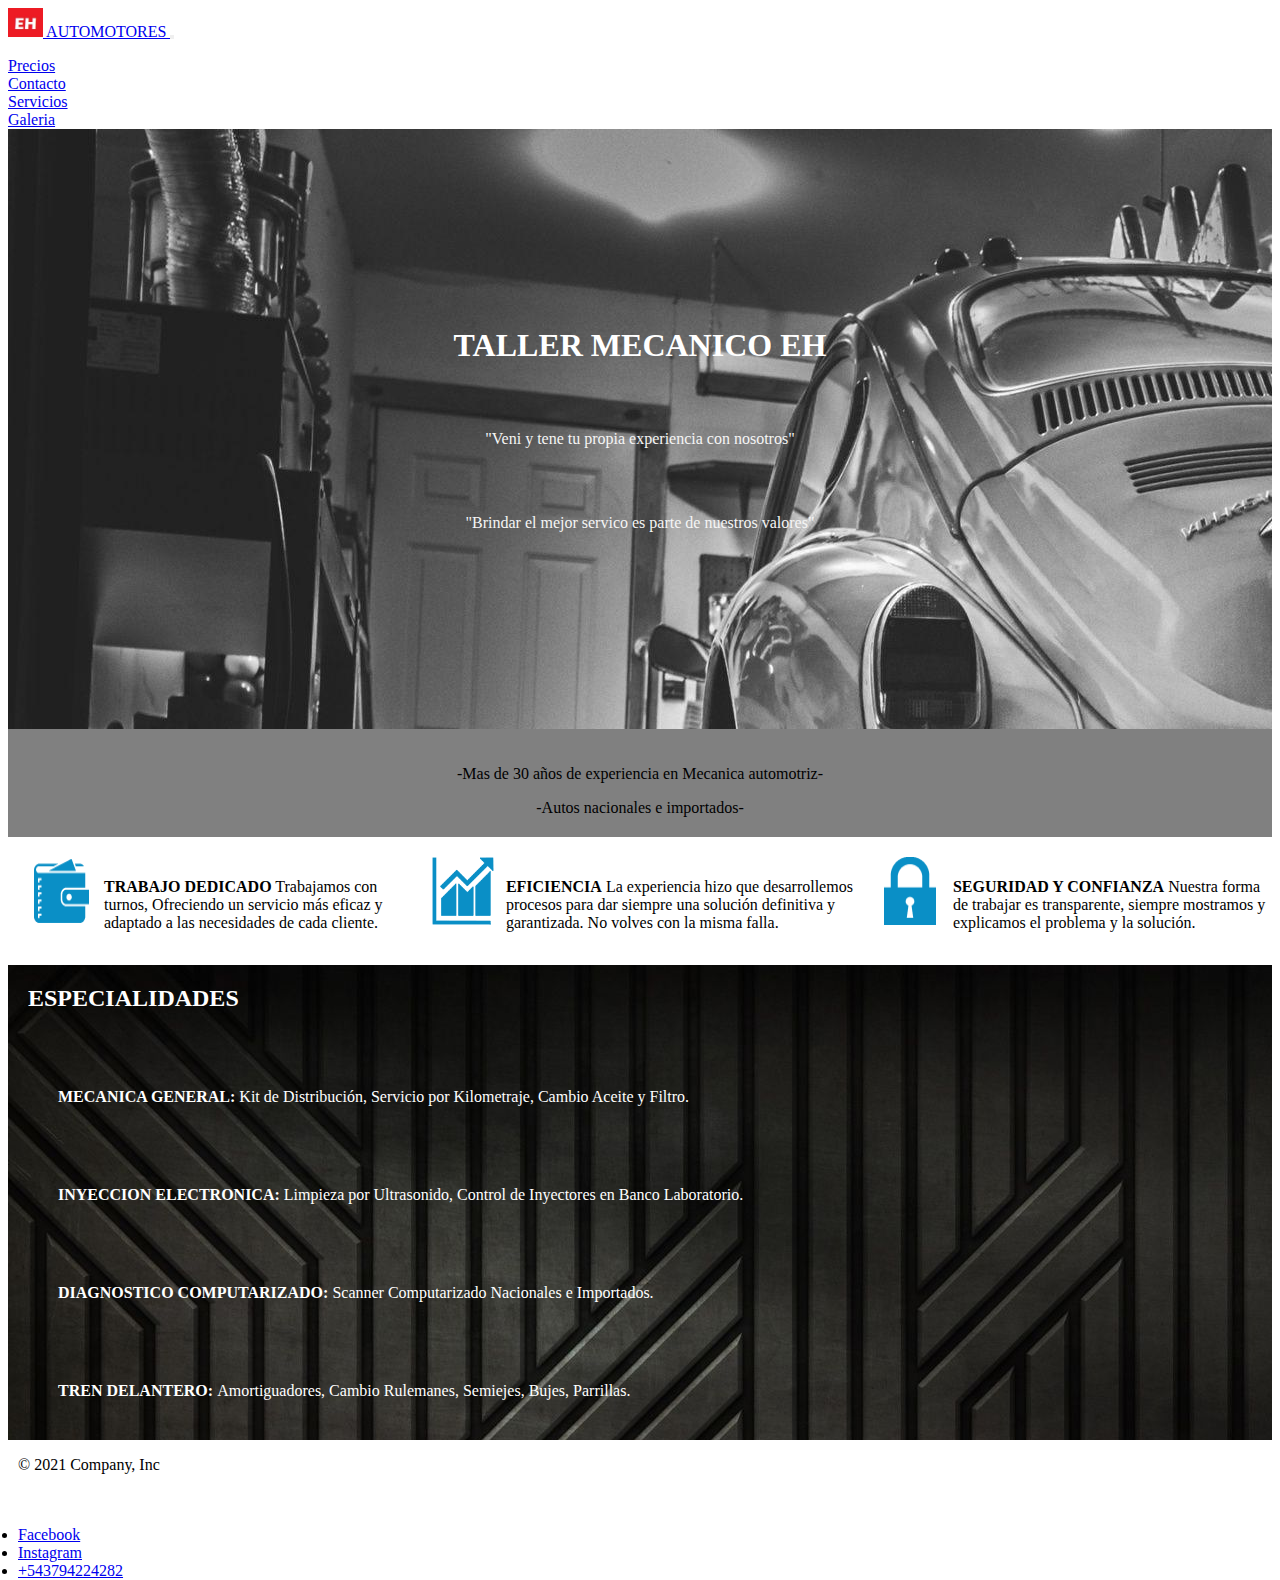
<file: index.html>
<!DOCTYPE html>
<html lang="en">
<head>
   
    <meta charset="UTF-8">
    <meta http-equiv="X-UA-Compatible" content="IE=edge">
    <meta name="viewport" content="width=device-width, initial-scale=1.0">
    <meta name="keywords" content="Taller, automotores, Service, mecanica, autos, Cambio de correa, pastilla de frenos">
    <meta name="description" content="Taller mecanico EH. Mecanica general, cambio de aceite, inyeccion electronica, puesta a punto, tapa de cilindro y escaneo  computarizado">
    <title>Taller EH</title>
    <link rel="shorcut icon" href="./img/logo.jpg">
    <link rel="stylesheet" href="./style.css">
    <link href="https://cdn.jsdelivr.net/npm/bootstrap@5.1.3/dist/css/bootstrap.min.css" rel="stylesheet" integrity="sha384-1BmE4kWBq78iYhFldvKuhfTAU6auU8tT94WrHftjDbrCEXSU1oBoqyl2QvZ6jIW3" crossorigin="anonymous">
</head>
<body>
  <!-- MENU -->
        <nav class="navbar navbar-expand-lg navbar-light bg-light">
            <div class="container-fluid">
                <a class="navbar-brand" href="./index.html">
                    <img src="./img/Sin título.jpg" alt="" width="35" height="29" class="d-inline-block align-text-top">
                    AUTOMOTORES
                </a>
              <button class="navbar-toggler" type="button" data-bs-toggle="collapse" data-bs-target="#navbarNav" aria-controls="navbarNav" aria-expanded="false" aria-label="Toggle navigation">
                <span class="navbar-toggler-icon"></span>
              </button>
              <div class="collapse navbar-collapse" id="navbarNav">
                <ul class="navbar-nav">
                  <li class="nav-item">
                    <a class="nav-link" href="./paginas/Precios.html">Precios</a>
                  </li>
                  <li class="nav-item">
                    <a class="nav-link" href="./paginas/Contacto.html">Contacto</a>
                  </li>
                  <li class="nav-item">
                    <a class="nav-link" href="./paginas/Servicios.html">Servicios</a>
                  </li>
                  <li class="nav-item">
                    <a class="nav-link" href="./paginas/Galeria.html">Galeria</a>
                  </li>
                </ul>
              </div>
            </div>
          </nav>
  <!-- Titulo y Frases -->
    <div class="informacion">
        <h1 class="display-1"><strong>TALLER MECANICO EH</strong></h1>
        <p class="h3">"Veni y tene tu propia experiencia con nosotros"</p>
        <p class="h3">"Brindar el mejor servico es parte de nuestros valores"</p>
    </div>
    <div class="Frase">
        <p class="h2">-Mas de 30 años de experiencia en Mecanica automotriz-</p>
        <p class="h4">-Autos nacionales e importados-</p>
    </div>
    <!-- Destacables -->
    <div class="Destacables">
      <img class="img" src="./img/diary.png" alt="">
      <p class="texto"><strong>TRABAJO DEDICADO</strong>
        Trabajamos con turnos, Ofreciendo un servicio más eficaz y adaptado a las necesidades de cada cliente.</p>
      <img class="img" src="./img/graph.png" alt="">
      <p class="texto"><strong>EFICIENCIA</strong>
          La experiencia hizo que desarrollemos procesos para dar siempre una solución definitiva y garantizada. No volves con la misma falla.</p>
      <img class="img" src="./img/lock.png" alt="">
      <p class="texto"><strong>SEGURIDAD Y CONFIANZA</strong>
          Nuestra forma de trabajar es transparente, siempre mostramos y explicamos el problema y la solución.</p>
    </div>
    <section class="especial">
      <h2 class="nosotros">ESPECIALIDADES</h2>
    <div class="especialidad">
        <ul class="listaespecial">
          <li><strong>MECANICA GENERAL:</strong> Kit de Distribución, Servicio por Kilometraje, Cambio Aceite y Filtro.</li>
          <li><strong>INYECCION ELECTRONICA:</strong> Limpieza por Ultrasonido, Control de Inyectores en Banco Laboratorio.</li>
          <li><strong>DIAGNOSTICO COMPUTARIZADO:</strong>  Scanner Computarizado Nacionales e Importados.</li>
          <li><strong>TREN DELANTERO: </strong> Amortiguadores, Cambio Rulemanes, Semiejes, Bujes, Parrillas.</li>
        </ul>
      </div>
    </section>  
  <!-- FOOTER -->  
    <div class="footer">
        <footer class="d-flex flex-wrap justify-content-between align-items-center py-3 my-4 border-top">
          <p class="col-md-4 mb-0 text-muted">&copy; 2021 Company, Inc</p>
      
          <a href="" class="col-md-4 d-flex align-items-center justify-content-center mb-3 mb-md-0 me-md-auto link-dark text-decoration-none">
            <svg class="bi me-2" width="40" height="32"><use xlink:href="#bootstrap"/></svg>
          </a>
          <ul class="nav col-md-4 justify-content-end">
            <li class="icon-facebook"><a href="#" class="nav-link px-2">Facebook</a></li>
            <li class="icon-instagram"><a href="#" class="nav-link px-2">Instagram</a></li>
            <li class="icon-phone"><a href="#" class="nav-link px-2">+543794224282</a></li>
          </ul>
        </footer>
      </div>
      <script src="https://cdn.jsdelivr.net/npm/bootstrap@5.1.3/dist/js/bootstrap.bundle.min.js" integrity="sha384-ka7Sk0Gln4gmtz2MlQnikT1wXgYsOg+OMhuP+IlRH9sENBO0LRn5q+8nbTov4+1p" crossorigin="anonymous"></script>
    </body>
</file>
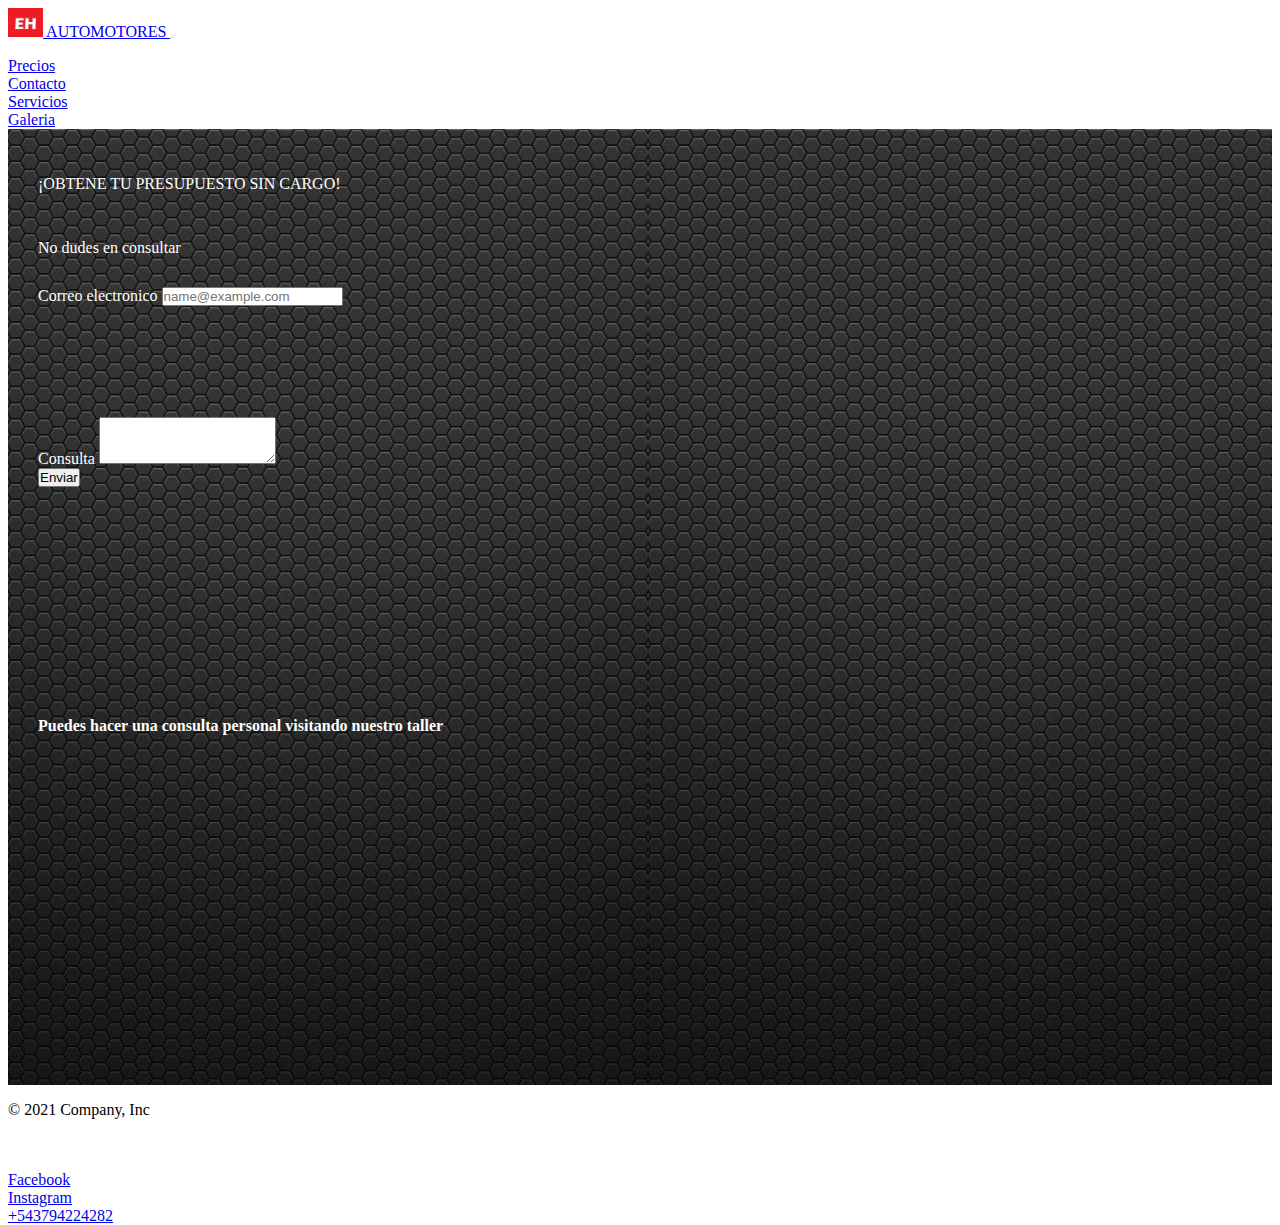
<file: paginas/Contacto.html>
<!DOCTYPE html>
<html lang="en">
<head>
    <meta charset="UTF-8">
    <meta http-equiv="X-UA-Compatible" content="IE=edge">
    <meta name="viewport" content="width=device-width, initial-scale=1.0">
    <meta name="keywords" content="Taller, automotores, Service, mecanica, autos, Cambio de correa, pastilla de frenos">
    <meta name="description" content="Taller mecanico EH. Mecanica general, cambio de aceite, inyeccion electronica, puesta a punto, tapa de cilindro y escaneo  computarizado">
    <title>Taller EH</title>
    <link rel="shorcut icon" href="../img/logo.jpg">
    <link rel="stylesheet" href="../style.css">
    <link href="https://cdn.jsdelivr.net/npm/bootstrap@5.1.3/dist/css/bootstrap.min.css" rel="stylesheet" integrity="sha384-1BmE4kWBq78iYhFldvKuhfTAU6auU8tT94WrHftjDbrCEXSU1oBoqyl2QvZ6jIW3" crossorigin="anonymous">
</head>
<body>
  <!-- MENU -->
    <nav class="navbar navbar-expand-lg navbar-light bg-light">
        <div class="container-fluid">
            <a class="navbar-brand" href="../index.html">
                <img src="../img/Sin título.jpg" alt="" width="35" height="29" class="d-inline-block align-text-top">
                AUTOMOTORES
            </a>
          <button class="navbar-toggler" type="button" data-bs-toggle="collapse" data-bs-target="#navbarNav" aria-controls="navbarNav" aria-expanded="false" aria-label="Toggle navigation">
            <span class="navbar-toggler-icon"></span>
          </button>
          <div class="collapse navbar-collapse" id="navbarNav">
            <ul class="navbar-nav">
              <li class="nav-item">
                <a class="nav-link" href="./Precios.html">Precios</a>
              </li>
              <li class="nav-item">
                <a class="nav-link" href="./Contacto.html">Contacto</a>
              </li>
              <li class="nav-item">
                <a class="nav-link" href="./Servicios.html">Servicios</a>
              </li>
              <li class="nav-item">
                <a class="nav-link" href="./Galeria.html">Galeria</a>
              </li>
            </ul>
          </div>
        </div>
      </nav>
  <!-- FORMULARIO -->    
  <section class="Contacto">
    <p class="h1">¡OBTENE TU PRESUPUESTO SIN CARGO!</p>
    <p class="h5">No dudes en consultar</p>
      <div class="correo">
        <label for="exampleFormControlInput1" class="form-label">Correo electronico</label>
        <input type="email" class="form-control" id="exampleFormControlInput1" placeholder="name@example.com">
      </div>
      <div class="consulta">
        <label for="exampleFormControlTextarea1" class="form-label">Consulta</label>
        <textarea class="form-control" id="exampleFormControlTextarea1" rows="3"></textarea>
        <br>
        <button type="button" class="btn btn-light">Enviar</button>
      </div>
      <h4 class="Sugerencia">Puedes hacer una consulta personal visitando nuestro taller</h4>
      <iframe class="mapa" src="https://www.google.com/maps/embed?pb=!1m18!1m12!1m3!1d3539.790917454062!2d-58.80777398584705!3d-27.475767882888327!2m3!1f0!2f0!3f0!3m2!1i1024!2i768!4f13.1!3m3!1m2!1s0x94456b12aebf0a8f%3A0xc9174f26031926ec!2sTacuar%C3%AD%201251%2C%20W3400%20Corrientes!5e0!3m2!1ses!2sar!4v1645143934386!5m2!1ses!2sar" width="300" height="300" style="border:0;" allowfullscreen="" loading="lazy"></iframe>
  </section>
  <!-- FOOTER -->  
<div class="container">
    <footer class="d-flex flex-wrap justify-content-between align-items-center py-3 my-4 border-top">
      <p class="col-md-4 mb-0 text-muted">&copy; 2021 Company, Inc</p>
  
      <a href="" class="col-md-4 d-flex align-items-center justify-content-center mb-3 mb-md-0 me-md-auto link-dark text-decoration-none">
        <svg class="bi me-2" width="40" height="32"><use xlink:href="#bootstrap"/></svg>
      </a>
  
      <ul class="nav col-md-4 justify-content-end">
        <li class="nav-item"><a href="#" class="nav-link px-2 text-muted">Facebook</a></li>
        <li class="nav-item"><a href="#" class="nav-link px-2 text-muted">Instagram</a></li>
        <li class="nav-item"><a href="#" class="nav-link px-2 text-muted">+543794224282</a></li>
      </ul>
    </footer>
  </div>
  <script src="https://cdn.jsdelivr.net/npm/bootstrap@5.1.3/dist/js/bootstrap.bundle.min.js" integrity="sha384-ka7Sk0Gln4gmtz2MlQnikT1wXgYsOg+OMhuP+IlRH9sENBO0LRn5q+8nbTov4+1p" crossorigin="anonymous"></script>
</body>
</html>
</file>
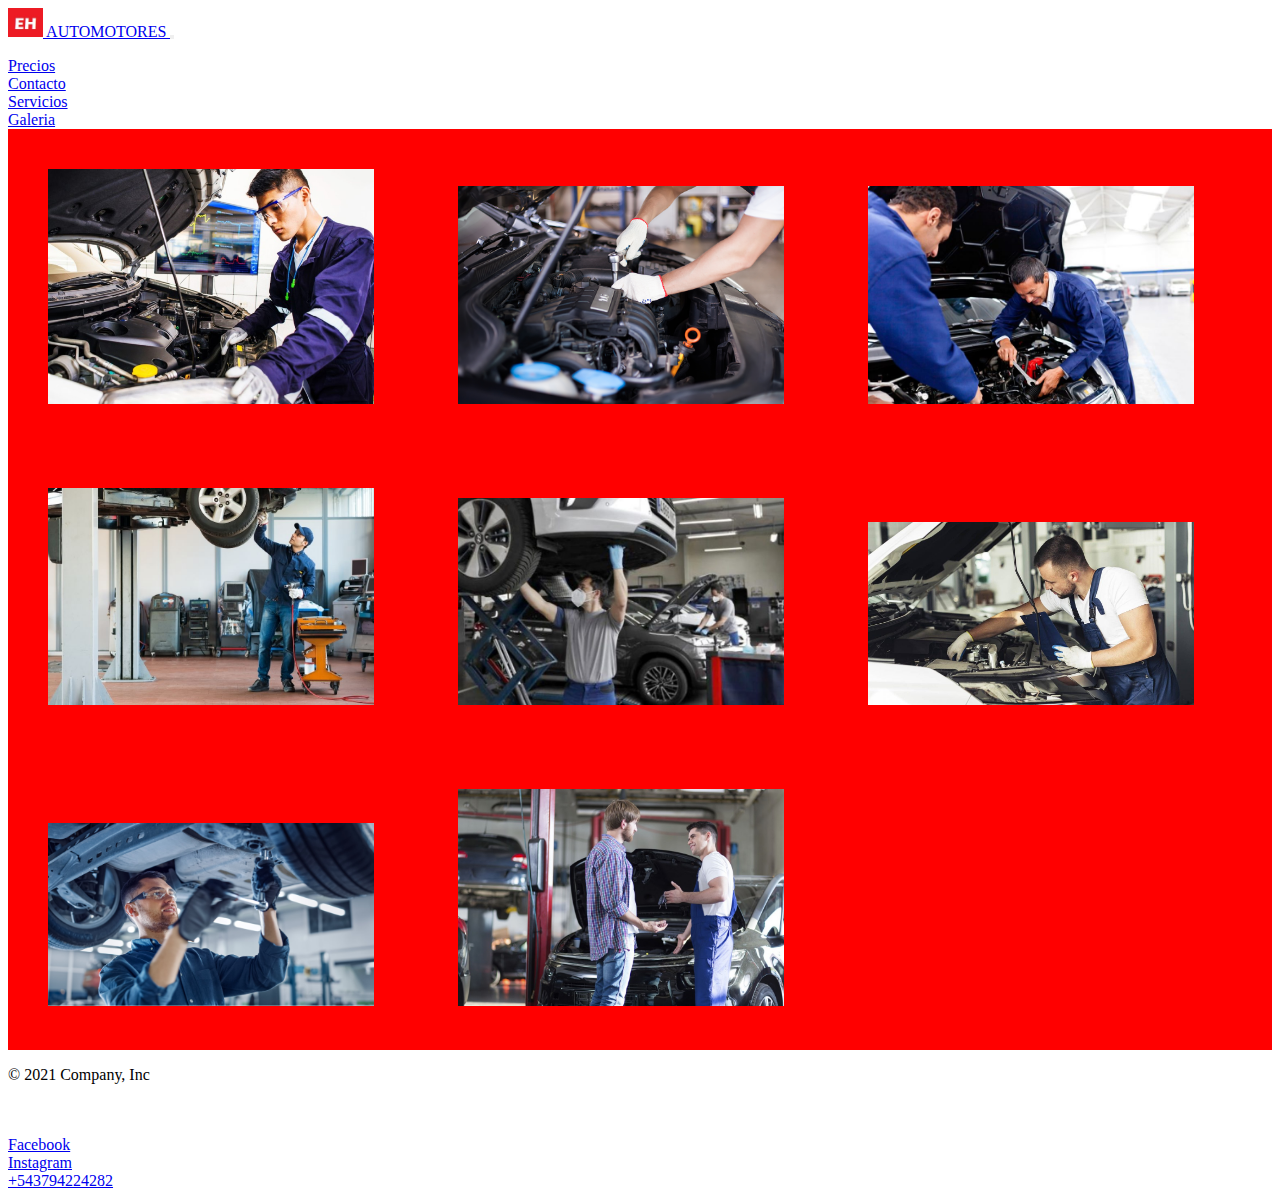
<file: paginas/Galeria.html>
<!DOCTYPE html>
<html lang="en">
<head>
    <meta charset="UTF-8">
    <meta http-equiv="X-UA-Compatible" content="IE=edge">
    <meta name="viewport" content="width=device-width, initial-scale=1.0">
    <meta name="keywords" content="Taller, automotores, Service, mecanica, autos, Cambio de correa, pastilla de frenos">
    <meta name="description" content="Taller mecanico EH. Mecanica general, cambio de aceite, inyeccion electronica, puesta a punto, tapa de cilindro y escaneo  computarizado">
    <title>Taller EH</title>
    <link rel="shorcut icon" href="../img/logo.jpg">
    <link rel="stylesheet" href="../style.css">
    <link href="https://cdn.jsdelivr.net/npm/bootstrap@5.1.3/dist/css/bootstrap.min.css" rel="stylesheet" integrity="sha384-1BmE4kWBq78iYhFldvKuhfTAU6auU8tT94WrHftjDbrCEXSU1oBoqyl2QvZ6jIW3" crossorigin="anonymous">
</head>
<body>
  <!-- MENU -->
    <nav class="navbar navbar-expand-lg navbar-light bg-light">
        <div class="container-fluid">
            <a class="navbar-brand" href="../index.html">
                <img src="../img/Sin título.jpg" alt="" width="35" height="29" class="d-inline-block align-text-top">
                AUTOMOTORES
            </a>
          <button class="navbar-toggler" type="button" data-bs-toggle="collapse" data-bs-target="#navbarNav" aria-controls="navbarNav" aria-expanded="false" aria-label="Toggle navigation">
            <span class="navbar-toggler-icon"></span>
          </button>
          <div class="collapse navbar-collapse" id="navbarNav">
            <ul class="navbar-nav">
              <li class="nav-item">
                <a class="nav-link" href="./Precios.html">Precios</a>
              </li>
              <li class="nav-item">
                <a class="nav-link" href="./Contacto.html">Contacto</a>
              </li>
              <li class="nav-item">
                <a class="nav-link" href="./Servicios.html">Servicios</a>
              </li>
              <li class="nav-item">
                <a class="nav-link" href="./Galeria.html">Galeria</a>
              </li>
            </ul>
          </div>
        </div>
      </nav>
    
  <!-- FOTOS  -->    
      <div class="galeria">
        <img class="galeria__img1" src="../img/Aprender-Mecanica-Basica.jpg" alt="image">
        <img class="galeria__img2" src="../img/03_960x640.png" alt="image2">
        <img class="galeria__img3" src="../img/Pedido-Meca-08.jpg" alt="image3">
        <img class="galeria__img4" src="../img/limpiar-taller-mecanico-900x600-1.jpg" alt="image4">
        <img class="galeria__img5" src="../img/taller-770x489.jpeg" alt="image5">
        <img class="galeria__img6" src="../img/servicios-mecanicos-1200x675-1.jpg" alt="image6">
        <img class="galeria__img7" src="../img/Mecanicos-certificados-en-nuestras-marcas.jpg" alt="image7">
        <img class="galeria__img8" src="../img/ico-destinonegocio-taller-mecanico-istock-getty-images-1030x686-1.jpg" alt="image8">
    </div>
  <!-- FOOTER -->  
    <div class="container">
        <footer class="d-flex flex-wrap justify-content-between align-items-center py-3 my-4 border-top">
          <p class="col-md-4 mb-0 text-muted">&copy; 2021 Company, Inc</p>
      
          <a href="" class="col-md-4 d-flex align-items-center justify-content-center mb-3 mb-md-0 me-md-auto link-dark text-decoration-none">
            <svg class="bi me-2" width="40" height="32"><use xlink:href="#bootstrap"/></svg>
          </a>
      
          <ul class="nav col-md-4 justify-content-end">
            <li class="nav-item"><a href="#" class="nav-link px-2 text-muted">Facebook</a></li>
            <li class="nav-item"><a href="#" class="nav-link px-2 text-muted">Instagram</a></li>
            <li class="nav-item"><a href="#" class="nav-link px-2 text-muted">+543794224282</a></li>
          </ul>
        </footer>
      </div>
      <script src="https://cdn.jsdelivr.net/npm/bootstrap@5.1.3/dist/js/bootstrap.bundle.min.js" integrity="sha384-ka7Sk0Gln4gmtz2MlQnikT1wXgYsOg+OMhuP+IlRH9sENBO0LRn5q+8nbTov4+1p" crossorigin="anonymous"></script>
</body>
</html>
</file>
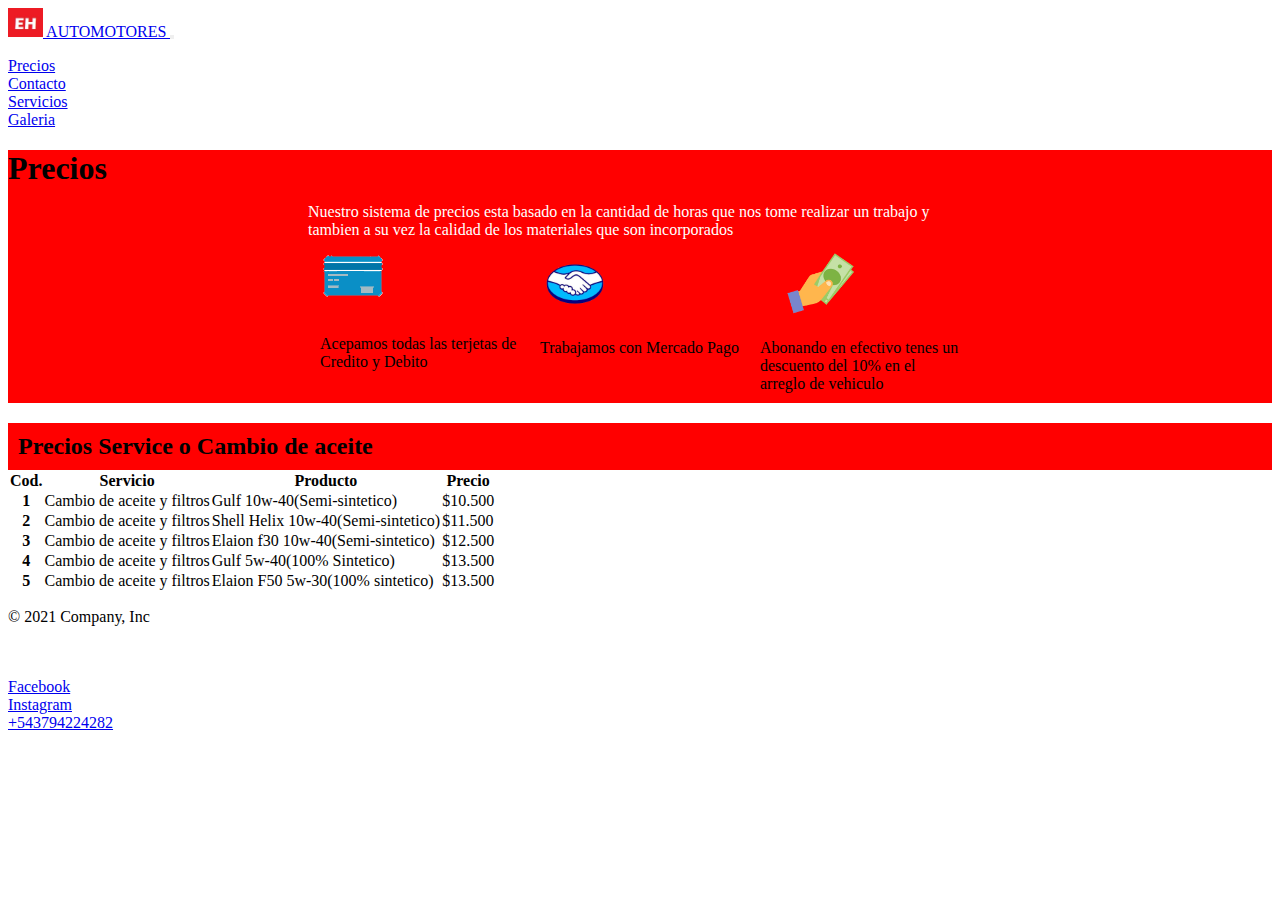
<file: paginas/Precios.html>
<!DOCTYPE html>
<html lang="en">
<head>
    <meta charset="UTF-8">
    <meta http-equiv="X-UA-Compatible" content="IE=edge">
    <meta name="viewport" content="width=device-width, initial-scale=1.0">
    <meta name="keywords" content="Taller, automotores, Service, mecanica, autos, Cambio de correa, pastilla de frenos">
    <meta name="description" content="Taller mecanico EH. Mecanica general, cambio de aceite, inyeccion electronica, puesta a punto, tapa de cilindro y escaneo  computarizado">
    <title>Taller EH</title>
    <link rel="shorcut icon" href="../img/logo.jpg">
    <link rel="stylesheet" href="../style.css">
    <link href="https://cdn.jsdelivr.net/npm/bootstrap@5.1.3/dist/css/bootstrap.min.css" rel="stylesheet" integrity="sha384-1BmE4kWBq78iYhFldvKuhfTAU6auU8tT94WrHftjDbrCEXSU1oBoqyl2QvZ6jIW3" crossorigin="anonymous">
</head>
<body>
  <!-- MENU -->
    <nav class="navbar navbar-expand-lg navbar-light bg-light">
        <div class="container-fluid">
            <a class="navbar-brand" href="../index.html">
                <img src="../img/Sin título.jpg" alt="" width="35" height="29" class="d-inline-block align-text-top">
                AUTOMOTORES
            </a>
          <button class="navbar-toggler" type="button" data-bs-toggle="collapse" data-bs-target="#navbarNav" aria-controls="navbarNav" aria-expanded="false" aria-label="Toggle navigation">
            <span class="navbar-toggler-icon"></span>
          </button>
          <div class="collapse navbar-collapse" id="navbarNav">
            <ul class="navbar-nav">
              <li class="nav-item">
                <a class="nav-link" href="./Precios.html">Precios</a>
              </li>
              <li class="nav-item">
                <a class="nav-link" href="./Contacto.html">Contacto</a>
              </li>
              <li class="nav-item">
                <a class="nav-link" href="./Servicios.html">Servicios</a>
              </li>
              <li class="nav-item">
                <a class="nav-link" href="./Galeria.html">Galeria</a>
              </li>
            </ul>
          </div>
        </div>
      </nav>
  <!-- TITULO Y DESCRIPCION-->
      <div class="pricing-header p-3 pb-md-4 mx-auto text-center">
        <h1 class="display-4 fw-normal">Precios</h1>
        <p class="fs-5">Nuestro sistema de precios esta basado en la cantidad de horas que nos tome realizar un trabajo y tambien a su vez la calidad de los materiales que son incorporados</p>
      </div>
    <section class="mediospago">
      <div class="tarjeta">
        <img src="../img/credit_card.png" alt="">
        <p>Acepamos todas las terjetas de Credito y Debito</p>
      </div>
      <div class="mepa">
        <img class="mepaimg" src="../img/VNkteEHP_400x400.png" alt="">
        <p>Trabajamos con Mercado Pago</p>
      </div>
      <div class="efectivo">
        <img class="cashimg" src="../img/EFECTIVO.png" alt="">
        <p>Abonando en efectivo tenes un descuento del 10% en el arreglo de vehiculo</p>
      </div>
    </section>
  <!-- TABLA DE PRECIOS --> 
    <h2 class="titulo">Precios Service o Cambio de aceite</h2>   
    <div class="Tabla"> 
    <table class="table table-dark table-striped">
      <thead>
        <tr>
          <th scope="col">Cod.</th>
          <th scope="col">Servicio</th>
          <th scope="col">Producto</th>
          <th scope="col">Precio</th>
        </tr>
      </thead>
      <tbody>
        <tr>
          <th scope="row">1</th>
          <td>Cambio de aceite y filtros</td>
          <td>Gulf 10w-40(Semi-sintetico)</td>
          <td>$10.500</td>
        </tr>
        <tr>
          <th scope="row">2</th>
          <td>Cambio de aceite y filtros</td>
          <td>Shell Helix 10w-40(Semi-sintetico)</td>
          <td>$11.500</td>
        </tr>
        <tr>
          <th scope="row">3</th>
          <td>Cambio de aceite y filtros</td>
          <td>Elaion f30 10w-40(Semi-sintetico)</td>
          <td>$12.500</td>
        </tr>
        <tr>
          <th scope="row">4</th>
          <td>Cambio de aceite y filtros</td>
          <td>Gulf 5w-40(100% Sintetico)</td>
          <td>$13.500</td>
        </tr>
        <tr>
          <th scope="row">5</th>
          <td>Cambio de aceite y filtros</td>
          <td>Elaion F50 5w-30(100% sintetico)</td>
          <td>$13.500</td>
        </tr>
      </tbody>
    </table>
  </div> 
  <!-- FOOTER -->
    <div class="container">
        <footer class="d-flex flex-wrap justify-content-between align-items-center py-3 my-4 border-top">
          <p class="col-md-4 mb-0 text-muted">&copy; 2021 Company, Inc</p>
      
          <a href="" class="col-md-4 d-flex align-items-center justify-content-center mb-3 mb-md-0 me-md-auto link-dark text-decoration-none">
            <svg class="bi me-2" width="40" height="32"><use xlink:href="#bootstrap"/></svg>
          </a>
      
          <ul class="nav col-md-4 justify-content-end">
            <li class="nav-item"><a href="#" class="nav-link px-2 text-muted">Facebook</a></li>
            <li class="nav-item"><a href="#" class="nav-link px-2 text-muted">Instagram</a></li>
            <li class="nav-item"><a href="#" class="nav-link px-2 text-muted">+543794224282</a></li>
          </ul>
        </footer>
      </div>
      <script src="https://cdn.jsdelivr.net/npm/bootstrap@5.1.3/dist/js/bootstrap.bundle.min.js" integrity="sha384-ka7Sk0Gln4gmtz2MlQnikT1wXgYsOg+OMhuP+IlRH9sENBO0LRn5q+8nbTov4+1p" crossorigin="anonymous"></script>
</body>
</html>
</file>
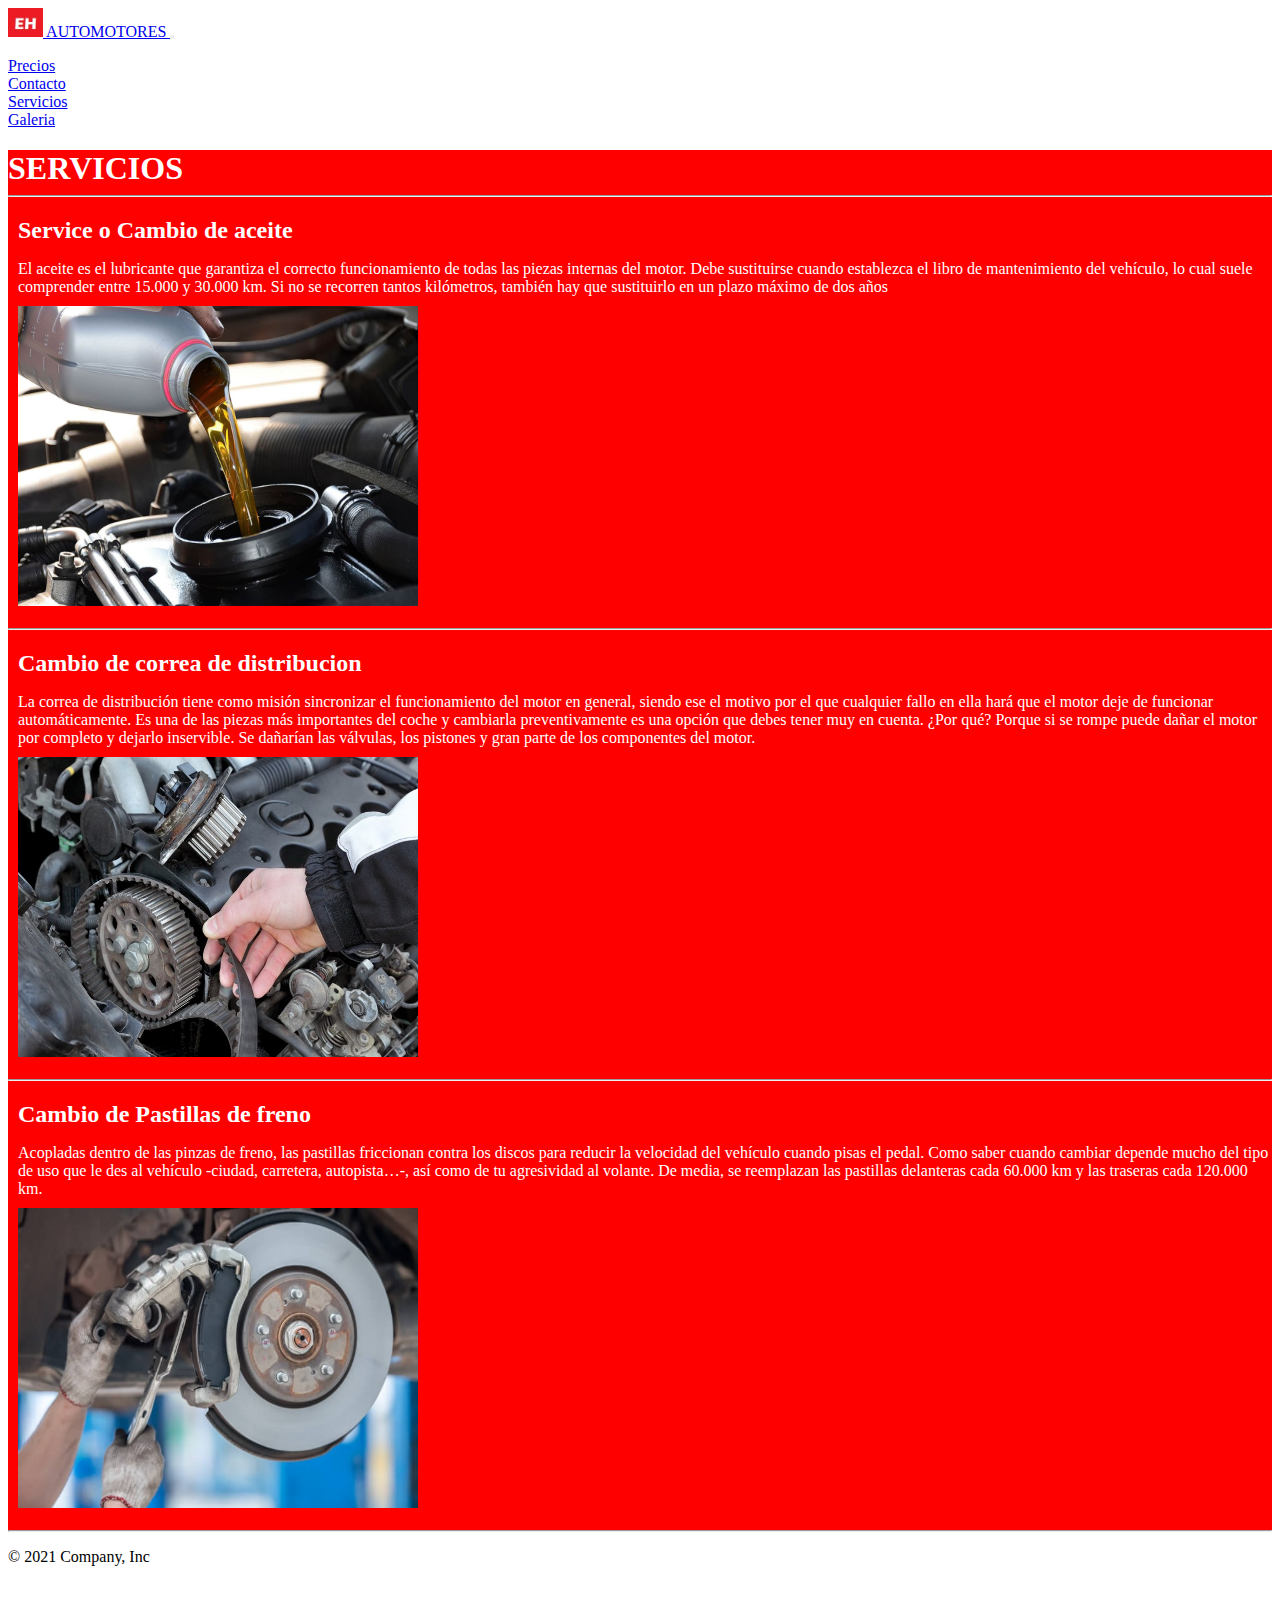
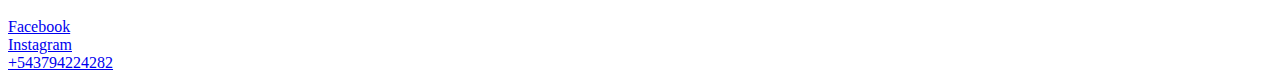
<file: paginas/Servicios.html>
<!DOCTYPE html>
<html lang="en">
<head>
    <meta charset="UTF-8">
    <meta http-equiv="X-UA-Compatible" content="IE=edge">
    <meta name="viewport" content="width=device-width, initial-scale=1.0">
    <meta name="keywords" content="Taller, automotores, Service, mecanica, autos, Cambio de correa, pastilla de frenos">
    <meta name="description" content="Taller mecanico EH. Mecanica general, cambio de aceite, inyeccion electronica, puesta a punto, tapa de cilindro y escaneo  computarizado">
    <title>Taller EH</title>
    <link rel="shorcut icon" href="../img/logo.jpg">
    <link rel="stylesheet" href="../style.css">
    <link href="https://cdn.jsdelivr.net/npm/bootstrap@5.1.3/dist/css/bootstrap.min.css" rel="stylesheet" integrity="sha384-1BmE4kWBq78iYhFldvKuhfTAU6auU8tT94WrHftjDbrCEXSU1oBoqyl2QvZ6jIW3" crossorigin="anonymous">
</head>
<body>
  <!-- MENU -->
    <nav class="navbar navbar-expand-lg navbar-light bg-light">
        <div class="container-fluid">
            <a class="navbar-brand" href="../index.html">
                <img src="../img/Sin título.jpg" alt="" width="35" height="29" class="d-inline-block align-text-top">
                AUTOMOTORES
            </a>
          <button class="navbar-toggler" type="button" data-bs-toggle="collapse" data-bs-target="#navbarNav" aria-controls="navbarNav" aria-expanded="false" aria-label="Toggle navigation">
            <span class="navbar-toggler-icon"></span>
          </button>
          <div class="collapse navbar-collapse" id="navbarNav">
            <ul class="navbar-nav">
              <li class="nav-item">
                <a class="nav-link" href="./Precios.html">Precios</a>
              </li>
              <li class="nav-item">
                <a class="nav-link" href="./Contacto.html">Contacto</a>
              </li>
              <li class="nav-item">
                <a class="nav-link" href="./Servicios.html">Servicios</a>
              </li>
              <li class="nav-item">
                <a class="nav-link" href="./Galeria.html">Galeria</a>
              </li>
            </ul>
          </div>
        </div>
      </nav>
  <!-- TITULO -->  
<section class="Servicios"> 
  <h1 class="Servicios__titulo">SERVICIOS</h1>  
    <hr class="featurette-divider">
  <!-- SERVICIO 1-->
<div class="row featurette">
      <div class="col-md-7">
        <h2 class="featurette-heading">Service o Cambio de aceite</h2>
        <p class="lead">El aceite es el lubricante que garantiza el correcto funcionamiento de todas las piezas internas del motor. Debe sustituirse cuando establezca el libro de mantenimiento del vehículo, lo cual suele comprender entre 15.000 y 30.000 km. Si no se recorren tantos kilómetros, también hay que sustituirlo en un plazo máximo de dos años</p>
      </div>
      <div class="col-md-5">
        <div class="text-center">
          <img src="../img/cambio-aceite-portada.jpg" class="rounded" alt="...">
        </div>
      </div>
</div>
<div>
    <hr class="featurette-divider">
    <!-- SERVICIO 2-->

    <div class="row featurette">
      <div class="col-md-7 order-md-2">
        <h2 class="featurette-heading">Cambio de correa de distribucion </h2>
        <p class="lead">La correa de distribución tiene como misión sincronizar el funcionamiento del motor en general, siendo ese el motivo por el que cualquier fallo en ella hará que el motor deje de funcionar automáticamente.

          Es una de las piezas más importantes del coche y cambiarla preventivamente es una opción que debes tener muy en cuenta. ¿Por qué? Porque si se rompe puede dañar el motor por completo y dejarlo inservible. Se dañarían las válvulas, los pistones y gran parte de los componentes del motor.
        </p>
      </div>
      <div class="col-md-5 order-md-1">
        <div class="text-center">
          <img src="../img/Cambio-correa-distribuci+¦n.jpg" class="rounded" alt="...">
        </div>

      </div>
    </div>
    <!-- SERVICIO 3-->

    <hr class="featurette-divider">

    <div class="row featurette">
      <div class="col-md-7">
        <h2 class="featurette-heading">Cambio de Pastillas de freno </h2>
        <p class="lead">Acopladas dentro de las pinzas de freno, las pastillas friccionan contra los discos para reducir la velocidad del vehículo cuando pisas el pedal. Como saber cuando cambiar depende mucho del tipo de uso que le des al vehículo -ciudad, carretera, autopista…-, así como de tu agresividad al volante. De media, se reemplazan las pastillas delanteras cada 60.000 km y las traseras cada 120.000 km.

        </p>
      </div>
      <div class="col-md-5">
        <div class="text-center">
          <img src="../img/reemplazar-pastillas-freno-centro-servicio-mecanico-automoviles-guantes-blancos-punto-cambiar-pastillas-freno-automovil-140555-462.jpg" class="rounded" alt="...">
        </div>

      </div>
</div>
  <!-- FOOTER -->
    <hr class="featurette-divider">
<script src="https://cdn.jsdelivr.net/npm/bootstrap@5.1.3/dist/js/bootstrap.bundle.min.js" integrity="sha384-ka7Sk0Gln4gmtz2MlQnikT1wXgYsOg+OMhuP+IlRH9sENBO0LRn5q+8nbTov4+1p" crossorigin="anonymous"></script>
</section>
    <div class="container">
        <footer class="d-flex flex-wrap justify-content-between align-items-center py-3 my-4 border-top">
          <p class="col-md-4 mb-0 text-muted">&copy; 2021 Company, Inc</p>
      
          <a href="" class="col-md-4 d-flex align-items-center justify-content-center mb-3 mb-md-0 me-md-auto link-dark text-decoration-none">
            <svg class="bi me-2" width="40" height="32"><use xlink:href="#bootstrap"/></svg>
          </a>
      
          <ul class="nav col-md-4 justify-content-end">
            <li class="nav-item"><a href="#" class="nav-link px-2 text-muted">Facebook</a></li>
            <li class="nav-item"><a href="#" class="nav-link px-2 text-muted">Instagram</a></li>
            <li class="nav-item"><a href="#" class="nav-link px-2 text-muted">+543794224282</a></li>
          </ul>
        </footer>
    </div>
</body>
</html>
</file>
<file: style.css>
* {
  padding: 0px;
  -webkit-box-sizing: 0px;
          box-sizing: 0px;
  margin-bottom: 0px;
}

@media (max-width: 767px) {
  .body {
    width: 920px;
  }
  .Frase {
    width: 1500px;
    height: 200px;
  }
  nav {
    display: -webkit-box;
    display: -ms-flexbox;
    display: flex;
    -webkit-box-pack: stretch;
        -ms-flex-pack: stretch;
            justify-content: stretch;
    width: 280vh;
  }
  footer {
    width: 1500px;
  }
  .nav {
    width: 1000px;
  }
  .informacion {
    width: 1500px;
    height: 2000px;
    display: -webkit-box;
    display: -ms-flexbox;
    display: flex;
    -webkit-box-orient: vertical;
    -webkit-box-direction: normal;
        -ms-flex-direction: column;
            flex-direction: column;
  }
  .especial {
    margin-top: 50px;
    width: 1500px;
    height: 700px;
  }
  .especialidad {
    -webkit-box-orient: vertical;
    -webkit-box-direction: normal;
        -ms-flex-direction: column;
            flex-direction: column;
  }
  .logo {
    -webkit-box-pack: left;
        -ms-flex-pack: left;
            justify-content: left;
    visibility: hidden;
  }
  .Destacables {
    margin-top: 100px;
    width: 1500px;
    height: 200px;
    display: -webkit-box;
    display: -ms-flexbox;
    display: flex;
    -webkit-box-orient: vertical;
    -webkit-box-direction: reverse;
        -ms-flex-direction: column-reverse;
            flex-direction: column-reverse;
  }
  .img {
    height: 70px;
  }
  .Servicios {
    width: 1500px;
  }
  .row {
    height: 600px;
  }
  .pricing-header {
    width: 1500px;
    height: 600px;
  }
  .display-4 {
    margin-top: 200px;
  }
  .mediospago {
    width: 1500px;
    height: 600px;
  }
  .titulo {
    width: 1500px;
  }
  .tarjeta {
    margin-top: 100px;
    font-size: 30px;
  }
  .mepa {
    margin-top: 100px;
    font-size: 30px;
  }
  .efectivo {
    margin-top: 100px;
    font-size: 30px;
  }
  .titulo {
    height: 100px;
  }
  .Tabla {
    width: 1500px;
    background-color: red;
    height: 600px;
  }
  .fs-5 {
    margin-left: 20px;
    margin-right: 20px;
  }
  .Contacto {
    width: 1500px;
    height: 1100px;
  }
  .consulta {
    width: 1500px;
    padding-bottom: 100px;
  }
  .correo {
    width: 1500px;
    height: 600px;
  }
  .galeria {
    width: 1500px;
    height: 2000px;
    display: -webkit-box;
    display: -ms-flexbox;
    display: flex;
    -webkit-box-orient: vertical;
    -webkit-box-direction: normal;
        -ms-flex-direction: column;
            flex-direction: column;
    -webkit-box-align: center;
        -ms-flex-align: center;
            align-items: center;
  }
}

@media screen and (min-width: 768px) and (max-width: 1023px) {
  nav {
    display: -webkit-box;
    display: -ms-flexbox;
    display: flex;
    -webkit-box-pack: stretch;
        -ms-flex-pack: stretch;
            justify-content: stretch;
    width: 209vh;
  }
  .Frase {
    width: 209vh;
    height: 200px;
  }
  .informacion {
    width: 209vh;
    height: 2000px;
    display: -webkit-box;
    display: -ms-flexbox;
    display: flex;
    -webkit-box-orient: vertical;
    -webkit-box-direction: normal;
        -ms-flex-direction: column;
            flex-direction: column;
  }
  .especial {
    margin-top: 50px;
    width: 209vh;
    height: 700px;
  }
  .especialidad {
    -webkit-box-orient: vertical;
    -webkit-box-direction: normal;
        -ms-flex-direction: column;
            flex-direction: column;
  }
  .logo {
    -webkit-box-pack: left;
        -ms-flex-pack: left;
            justify-content: left;
    visibility: hidden;
  }
  .Destacables {
    margin-top: 100px;
    width: 205vh;
    height: 200px;
    display: -webkit-box;
    display: -ms-flexbox;
    display: flex;
    -webkit-box-orient: vertical;
    -webkit-box-direction: reverse;
        -ms-flex-direction: column-reverse;
            flex-direction: column-reverse;
  }
  footer {
    width: 205vh;
  }
  .img {
    height: 70px;
  }
  .Servicios {
    width: 209vh;
  }
  .row {
    height: 600px;
  }
  .pricing-header {
    width: 209vh;
    height: 600px;
  }
  .display-4 {
    margin-top: 200px;
  }
  .mediospago {
    width: 209vh;
    height: 600px;
  }
  .titulo {
    width: 209vh;
  }
  .tarjeta {
    margin-top: 100px;
    font-size: 30px;
  }
  .mepa {
    margin-top: 100px;
    font-size: 30px;
  }
  .efectivo {
    margin-top: 100px;
    font-size: 30px;
  }
  .titulo {
    height: 100px;
  }
  .Tabla {
    width: 209vh;
    background-color: red;
    height: 600px;
  }
  .fs-5 {
    margin-left: 20px;
    margin-right: 20px;
  }
  .Contacto {
    width: 209vh;
    height: 1100px;
  }
  .consulta {
    width: 209vh;
    padding-bottom: 100px;
  }
  .correo {
    width: 209vh;
    height: 600px;
  }
  .galeria {
    width: 209vh;
  }
}

.body {
  display: -ms-grid;
  display: grid;
  height: 100%;
  background-color: red;
}

.footer {
  position: absolute;
  margin-left: 10px;
  width: 1320px;
  height: 40px;
}

.informacion {
  background-image: url(./img/fondoweb.jpg);
  height: 500px;
  padding-bottom: 100px;
  display: -webkit-box;
  display: -ms-flexbox;
  display: flex;
  -webkit-box-pack: center;
      -ms-flex-pack: center;
          justify-content: center;
  -webkit-box-align: center;
      -ms-flex-align: center;
          align-items: center;
  -webkit-box-orient: vertical;
  -webkit-box-direction: normal;
      -ms-flex-direction: column;
          flex-direction: column;
}

.informacion .display-1 {
  color: white;
  padding-top: 80px;
}

.informacion .h3 {
  color: whitesmoke;
  padding-top: 50px;
}

.informacion .Frase {
  display: -webkit-box;
  display: -ms-flexbox;
  display: flex;
  -webkit-box-orient: vertical;
  -webkit-box-direction: normal;
      -ms-flex-direction: column;
          flex-direction: column;
  -webkit-box-align: center;
      -ms-flex-align: center;
          align-items: center;
  padding: 30px;
  background-color: black;
  color: whitesmoke;
}

.Frase {
  display: -webkit-box;
  display: -ms-flexbox;
  display: flex;
  -webkit-box-orient: vertical;
  -webkit-box-direction: normal;
      -ms-flex-direction: column;
          flex-direction: column;
  -webkit-box-align: center;
      -ms-flex-align: center;
          align-items: center;
  padding: 20px;
  background-color: gray;
  color: black;
}

.pricing-header {
  background-color: red;
}

.pricing-header .fs-5 {
  color: white;
  margin-left: 300px;
  margin-right: 300px;
}

.titulo {
  background-color: red;
  padding: 10px;
}

.Servicios {
  background-color: red;
  color: white;
}

.rounded {
  width: 400px;
  height: 300px;
  padding: 10px;
}

div .featurette-heading {
  padding-left: 10px;
}

div .lead {
  padding-left: 10px;
}

.Contacto {
  display: -webkit-box;
  display: -ms-flexbox;
  display: flex;
  -webkit-box-orient: vertical;
  -webkit-box-direction: normal;
      -ms-flex-direction: column;
          flex-direction: column;
  -webkit-box-pack: start;
      -ms-flex-pack: start;
          justify-content: start;
  background-image: url(./img/fondillo.jpg);
  color: white;
}

.Contacto .h1, .Contacto .h5, .Contacto .consulta, .Contacto .correo {
  padding-left: 30px;
  padding-top: 30px;
}

.Contacto .consulta {
  width: 400px;
  height: 100px;
}

.Contacto .correo {
  width: 400px;
  height: 100px;
}

.Contacto .mapa {
  margin-left: 30px;
  margin-top: 50px;
}

.Contacto .Sugerencia {
  margin-left: 30px;
  margin-top: 200px;
}

.galeria {
  background-color: red;
}

.galeria .galeria__img1, .galeria .galeria__img2, .galeria .galeria__img3, .galeria .galeria__img4, .galeria .galeria__img5, .galeria .galeria__img6, .galeria .galeria__img7, .galeria .galeria__img8 {
  width: 326px;
  padding: 40px;
}

.especial {
  background-image: url(./img/57834.jpg);
  color: white;
}

.especialidad {
  color: white;
  display: -webkit-box;
  display: -ms-flexbox;
  display: flex;
  -webkit-box-orient: horizontal;
  -webkit-box-direction: normal;
      -ms-flex-direction: row;
          flex-direction: row;
}

.Nosotros {
  padding: 30px;
}

.listaespecial li {
  padding: 40px;
  margin-left: 10px;
  width: 800px;
}

.nosotros {
  margin: 20px;
  padding-top: 20px;
}

.Destacables {
  display: -webkit-box;
  display: -ms-flexbox;
  display: flex;
  -webkit-box-orient: horizontal;
  -webkit-box-direction: normal;
      -ms-flex-direction: row;
          flex-direction: row;
}

.img {
  padding: 20px 10px 20px 20px;
}

.texto {
  padding-top: 25px;
}

.mepaimg {
  height: 70px;
}

.cashimg {
  height: 70px;
}

.mediospago {
  background-color: red;
  display: -webkit-box;
  display: -ms-flexbox;
  display: flex;
  -webkit-box-orient: horizontal;
  -webkit-box-direction: normal;
      -ms-flex-direction: row;
          flex-direction: row;
  -webkit-box-pack: center;
      -ms-flex-pack: center;
          justify-content: center;
}

.tarjeta {
  padding: 10px;
  width: 200px;
}

.mepa {
  padding: 10px;
  width: 200px;
}

.efectivo {
  padding: 10px;
  width: 200px;
}
/*# sourceMappingURL=style.css.map */
</file>
